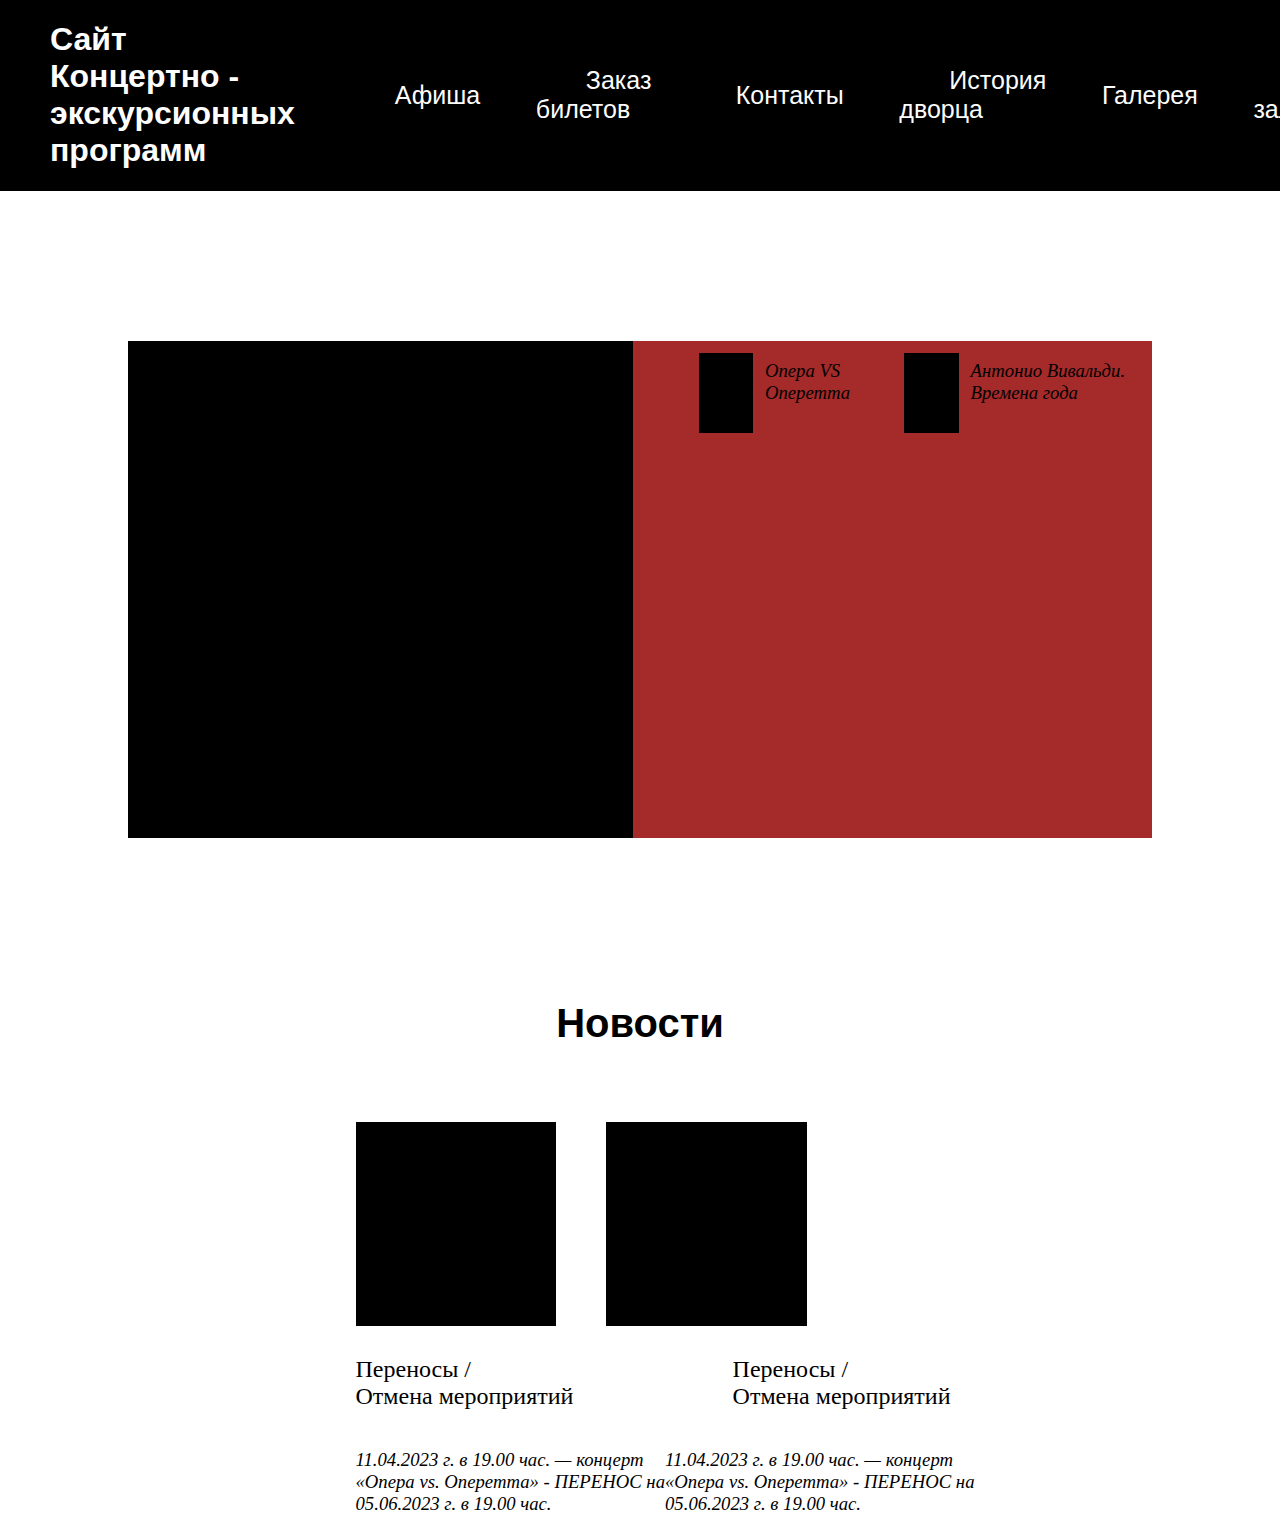
<file: index.html>
<!DOCTYPE html>
<html lang="en">
<head>
    <meta charset="UTF-8">
    <meta name="viewport" content="width=device-width, initial-scale=1.0">
    <title>...</title>
    <link rel="stylesheet" href="style.css">
</head>
<body>
    <div class="page">
        <div class="header" id="head">
            <header id="main-head">
                <span><h1 id="headText">Сайт Концертно - экскурсионных программ</h1></span>
                <span><p><a href="#" class="header-link" id="header-link" onclick="Afisha()">Афиша</a></p></span>
                <p>•</p>
                <span><p><a href="#" class="header-link" id="header-link2" onclick="heandleClick('Заказ билетов')">Заказ билетов</a></p></span>
                <p>•</p>
                <span><p><a href="#" class="header-link" id="header-link3" onclick="heandleClick('Контакты')">Контакты</a></p></span>
                <p>•</p>
                <span><p><a href="#" class="header-link" id="header-link4" onclick="heandleClick('История дворца')">История дворца</a></p></span>
                <p>•</p>
                <span><p><a href="#" class="header-link" id="header-link5" onclick="heandleClick('Галерея')">Галерея</a></p></span>
                <p>•</p>
                <span><p><a href="#" class="header-link" id="header-link6" onclick="heandleClick('Планы залов')">Планы залов</a></p></span>
            </header>
        </div>
        <div class="midle">
            <div class="box" id="mid-box">
                <div class="img" id="img1"></div>
                    <div class="contain1">
                        <div class="img2" id="img2" onclick="opis()"></div>
                        <h3>Опера VS Оперетта</h3>
                    </div>
                    <div class="contain2">
                        <div class="img3" id="img3" onclick="opis(2)"></div>
                    <span><h3>Антонио Вивальди. Времена года</h3></span>
                    </div>
            </div>
        </div>
        <div class="midle2">
            <h1 id="news">Новости</h1>
            <div class="img-contain">
                <div class="img4"></div>
                <div class="img5"></div>
            </div>
            <div class="text-container">
                <h2 class="t1">Переносы /<br>Отмена мероприятий</h2>
                <h2 class="t2">Переносы /<br>Отмена мероприятий</h2>
            </div>
            <div class="pseud-text">
                <h3>11.04.2023 г. в 19.00 час. — концерт<br> «Опера vs. Оперетта» - ПЕРЕНОС на<br> 05.06.2023 г. в 19.00 час.</h3>
                <h3>11.04.2023 г. в 19.00 час. — концерт<br> «Опера vs. Оперетта» - ПЕРЕНОС на<br> 05.06.2023 г. в 19.00 час.</h3>
            </div>
        </div>
    </div>
    <script src="./js/main.js"></script>
</body>
</html>
</file>
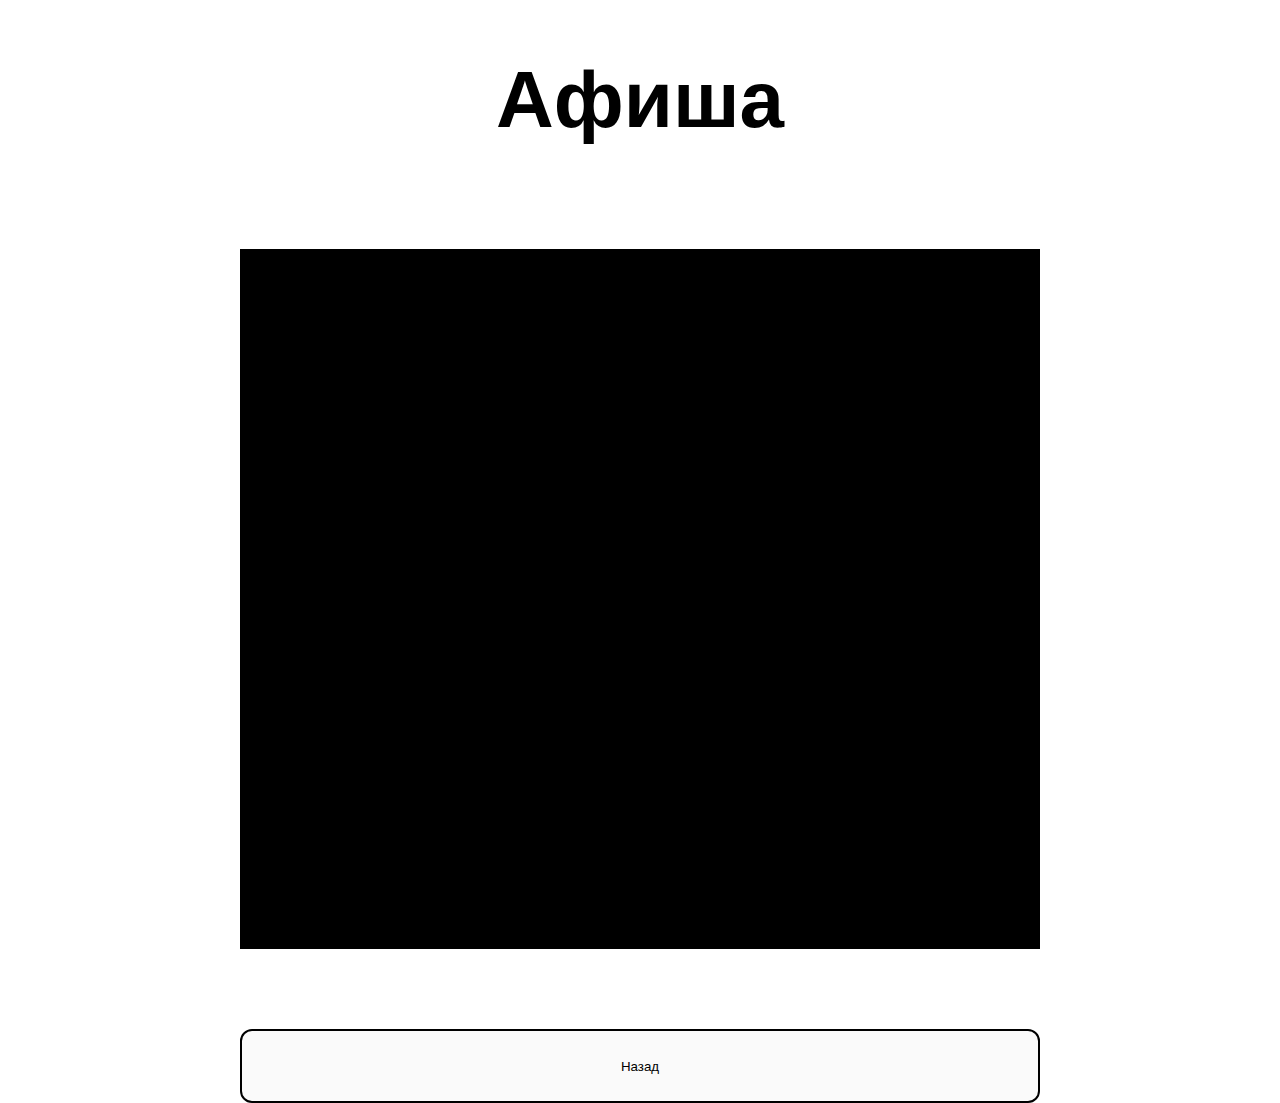
<file: aficha.html>
<!DOCTYPE html>
<html lang="en">
<head>
    <meta charset="UTF-8">
    <meta name="viewport" content="width=device-width, initial-scale=1.0">
    <title>Афиша</title>
    <link rel="stylesheet" href="afisha.css">
</head>
<body>
    <div id="full-container">
        <h1 id="af">Афиша</h1>
        <div class="afish">
            <div class="img" id="img"></div>
        </div>
        <button onclick="hd()" id="back">Назад</button>
    </div>

    <script src="./js/afisha.js"></script>
</body>
</html>
</file>
<file: style.css>
/* Общие стили */
body {
    margin: 0px;
}

/* Стили для экранов шириной меньше 600px */
@media only screen and (max-width: 600px) {
    /* Ваши стили */
    body {
        margin: 0px;
    }

    #main-head {
        display: flex;
        flex-direction: column;
        align-items: center;
        justify-content: center;
        margin-right: 0;
    }

    #headText {
        margin: 20px;
    }

    .header-link {
        margin: 10px;
        font-size: 20px;
    }

    #mid-box {
        margin-top: 50px;
        margin-left: 5%;
        width: 90%;
    }

    #img1 {
        width: 100%;
        margin-right: 0;
    }

    .contain1, .contain2 {
        margin: 0;
    }

    #img2, #img3 {
        width: 60px;
        height: 60px;
        margin: 5px;
    }

    .img4, .img5 {
        width: 90%;
        margin: 20px auto;
    }

    .midle2 {
        margin-top: 50px;
    }

    #news {
        font-size: 30px;
    }

    .t1, .t2 {
        margin: 10px;
    }

    .pseud-text {
        margin-left: 0;
    }
}

/* Стили для экранов шириной от 601px до 1200px */
@media only screen and (min-width: 601px) and (max-width: 1200px) {
    /* Ваши стили */
    body {
        margin: 0px;
    }

    #main-head {
        display: flex;
        justify-content: space-between;
        margin-right: 50px;
        align-items: center;
        font-family: 'Gill Sans', 'Gill Sans MT', Calibri, 'Trebuchet MS', sans-serif;
        background-color: black;
        width: 100%;
    }

    #headText {
        margin-right: 25px;
        margin-left: 25px;
        color: white;
    }

    .header-link {
        font-size: 20px;
        color: rgb(252, 252, 252);
        text-decoration: none;
        transition: 0.5s;
        margin-right: 12px;
        margin-left: 12px;
    }

    .header-link:hover {
        font-size: 23px;
        color: rgb(0, 240, 72);
        text-decoration: none;
        transition: 0.5s;
    }

    #mid-box {
        display: flex;
        width: 90%;
        height: 400px;
        margin-top: 100px;
        margin-left: 5%;
        opacity: 100%;
        background-color: brown;
    }

    #img1 {
        width: 60%;
        height: 400px;
        background-color: black;
        transition: 0.5s;
        margin-right: 12px;
    }

    #img1:hover {
        width: 55%;
        background-color: rgb(153, 0, 255);
        opacity: 50%;
        transition: 0.5s;
    }

    .contain1 {
        display: flex;
        justify-content: center;
        margin-right: 12px;
    }

    .contain2 {
        display: flex;
        justify-content: center;
    }

    #img2 {
        width: 50px;
        height: 50px;
        background-color: black;
        margin-left: 16px;
        margin-top: 12px;
        align-items: center;
        margin-right: 12px;
        margin-top: 12px;
        transition: 0.5s;
    }

    #img3 {
        width: 50px;
        height: 50px;
        background-color: black;
        margin-left: 16px;
        margin-top: 12px;
        align-items: center;
        margin-right: 12px;
        margin-top: 12px;
        transition: 0.5s;
    }

    #img2:hover {
        width: 45px;
        height: 45px;
        background-color: rgb(119, 0, 255);
        margin-left: 16px;
        margin-top: 12px;
        align-items: center;
        margin-right: 12px;
        margin-top: 12px;
        transition: 0.5s;
    }

    #img3:hover {
        width: 45px;
        height: 45px;
        background-color: rgb(119, 0, 255);
        margin-left: 16px;
        margin-top: 12px;
        align-items: center;
        margin-right: 12px;
        margin-top: 12px;
        transition: 0.5s;
    }

    .img4 {
        width: 50%;
        height: 200px;
        background-color: black;
        margin: 20px 0px 20px 0px;
        transition: 0.5s;
        margin-top: 50px;
        margin-left: 50px;
    }

    .img5 {
        width: 50%;
        height: 200px;
        background-color: black;
        margin: 20px 0px 20px 0px;
        margin-top: 50px;
        margin-left: 50px;
    }

    .img4:hover {
        background-color: rgb(240, 10, 10);
        margin: 20px 0px 20px 0px;
        transform: scale(1.1);
        transition: 0.5s;
        margin-top: 50px;
        margin-left: 50px;
    }
    .img5:hover {
        background-color: rgb(240, 10, 10);
        margin: 20px 0px 20px 0px;
        transform: scale(1.1);
        transition: 0.5s;
        margin-top: 50px;
        margin-left: 50px;
    }

    .img-contain {
        display: flex;
    }

    .midle2 {
        display: grid;
        justify-content: center;
        margin-top: 136px;
    }

    #news {
        text-align: center;
        font-size: 30px;
        font-family: sans-serif;
        font-family:Verdana, Geneva, Tahoma, sans-serif;
    }


    .text-container {
        display: flex;
        justify-content: space-between;
    }

    .t1 {
        margin-right: 24px;
        margin-left: 50px;
        font-weight: 250;
    }

    .t2 {
        margin-right: 24px;
        font-weight: 250;
    }

    .pseud-text {
        display: flex;
        justify-content: space-between;
        margin-left: 50px;
    }

    h3 {
        font-weight: 50;
        font-style: oblique;
    }
}

/* Стили для экранов шириной от 1201px до 1920px */
@media only screen and (min-width: 1201px) and (max-width: 1920px) {
    /* Ваши стили */
    body {
        margin: 0px;
    }

    #main-head {
        display: flex;
        justify-content: space-between;
        margin-right: 100px;
        align-items: center;
        font-family: 'Gill Sans', 'Gill Sans MT', Calibri, 'Trebuchet MS', sans-serif;
        background-color: black;
        width: 100%;
    }

    #headText {
        margin-right: 50px;
        margin-left: 50px;
        color: white;
    }

    .header-link {
        font-size: 25px;
        color: rgb(252, 252, 252);
        text-decoration: none;
        transition: 0.5s;
        margin-right: 50px;
        margin-left: 50px;
    }

    .header-link:hover {
        font-size: 28px;
        color: rgb(0, 240, 72);
        text-decoration: none;
        transition: 0.5s;
    }

    #mid-box {
        display: flex;
        width: 80%;
        height: 497px;
        margin-top: 150px;
        margin-left: 10%;
        opacity: 100%;
        background-color: brown;
    }

    #img1 {
        width: 70%;
        height: 497px;
        background-color: black;
        transition: 0.5s;
        margin-right: 50px;
    }

    #img1:hover {
        width: 65%;
        background-color: rgb(153, 0, 255);
        opacity: 50%;
        transition: 0.5s;
    }

    .contain1 {
        display: flex;
        justify-content: center;
        margin-right: 12px;
    }

    .contain2 {
        display: flex;
        justify-content: center;
    }

    #img2 {
        width: 80px;
        height: 80px;
        background-color: black;
        margin-left: 16px;
        margin-top: 12px;
        align-items: center;
        margin-right: 12px;
        margin-top: 12px;
        transition: 0.5s;
    }

    #img3 {
        width: 80px;
        height: 80px;
        background-color: black;
        margin-left: 16px;
        margin-top: 12px;
        align-items: center;
        margin-right: 12px;
        margin-top: 12px;
        transition: 0.5s;
    }

    #img2:hover {
        width: 70px;
        height: 70px;
        background-color: rgb(119, 0, 255);
        margin-left: 16px;
        margin-top: 12px;
        align-items: center;
        margin-right: 12px;
        margin-top: 12px;
        transition: 0.5s;
    }

    #img3:hover {
        width: 70px;
        height: 70px;
        background-color: rgb(119, 0, 255);
        margin-left: 16px;
        margin-top: 12px;
        align-items: center;
        margin-right: 12px;
        margin-top: 12px;
        transition: 0.5s;
    }

    .img4 {
        width: 30%;
        height: 204px;
        background-color: black;
        margin: 10px 0px 10px 0px;
        transition: 0.5s;
        margin-top: 50px;
        margin-left: 50px;
    }

    .img5 {
        width: 30%;
        height: 204px;
        background-color: black;
        margin: 10px 0px 10px 0px;
        margin-top: 50px;
        margin-left: 50px;
    }

    .img4:hover {
        background-color: rgb(240, 10, 10);
        margin: 10px 0px 10px 0px;
        transform: scale(1.25);
        transition: 0.5s;
        margin-top: 50px;
        margin-left: 50px;
    }

    .img5:hover {
        background-color: rgb(240, 10, 10);
        margin: 10px 0px 10px 0px;
        transform: scale(1.25);
        transition: 0.5s;
        margin-top: 50px;
        margin-left: 50px;
    }

    .img-contain {
        display: flex;
    }

    .midle2 {
        display: grid;
        justify-content: center;
        margin-top: 136px;
    }

    #news {
        text-align: center;
        font-size: 40px;
        font-family: sans-serif;
        font-family:Verdana, Geneva, Tahoma, sans-serif;
    }


    .text-container {
        display: flex;
        justify-content: space-between;
    }

    .t1 {
        margin-right: 24px;
        margin-left: 50px;
        font-weight: 250;
    }

    .t2 {
        margin-right: 24px;
        font-weight: 250;
    }

    .pseud-text {
        display: flex;
        justify-content: space-between;
        margin-left: 50px;
    }

    h3 {
        font-weight: 50;
        font-style: oblique;
    }
}

/* Стили для экранов шириной больше 1920px */
@media only screen and (min-width: 1921px) {
    /* Ваши стили */
    body {
        margin: 0px;
    }

    #main-head {
        display: flex;
        justify-content: space-between;
        margin-right: 150px;
        align-items: center;
        font-family: 'Gill Sans', 'Gill Sans MT', Calibri, 'Trebuchet MS', sans-serif;
        background-color: black;
        width: 100%;
    }

    #headText {
        margin-right: 100px;
        margin-left: 100px;
        color: white;
    }

    .header-link {
        font-size: 25px;
        color: rgb(252, 252, 252);
        text-decoration: none;
        transition: 0.5s;
        margin-right: 50px;
        margin-left: 50px;
    }

    .header-link:hover {
        font-size: 28px;
        color: rgb(0, 240, 72);
        text-decoration: none;
        transition: 0.5s;
    }

    #mid-box {
        display: flex;
        width: 1296px;
        height: 497px;
        margin-top: 150px;
        margin-left: 23%;
        opacity: 100%;
        background-color: brown;
    }

    #img1 {
        width: 856px;
        height: 497px;
        background-color: black;
        transition: 0.5s;
        margin-right: 50px;
    }

    #img1:hover {
        width: 800px;
        background-color: rgb(153, 0, 255);
        opacity: 50%;
        transition: 0.5s;
    }

    .contain1 {
        display: flex;
        justify-content: center;
        margin-right: 12px;
    }

    .contain2 {
        display: flex;
        justify-content: center;
    }

    #img2 {
        width: 80px;
        height: 80px;
        background-color: black;
        margin-left: 16px;
        margin-top: 12px;
        align-items: center;
        margin-right: 12px;
        margin-top: 12px;
        transition: 0.5s;
    }

    #img3 {
        width: 80px;
        height: 80px;
        background-color: black;
        margin-left: 16px;
        margin-top: 12px;
        align-items: center;
        margin-right: 12px;
        margin-top: 12px;
        transition: 0.5s;
    }

    #img2:hover {
        width: 70px;
        height: 70px;
        background-color: rgb(119, 0, 255);
        margin-left: 16px;
        margin-top: 12px;
        align-items: center;
        margin-right: 12px;
        margin-top: 12px;
        transition: 0.5s;
    }

    #img3:hover {
        width: 70px;
        height: 70px;
        background-color: rgb(119, 0, 255);
        margin-left: 16px;
        margin-top: 12px;
        align-items: center;
        margin-right: 12px;
        margin-top: 12px;
        transition: 0.5s;
    }

    .img4 {
        width: 306px;
        height: 204px;
        background-color: black;
        margin: 10px 0px 10px 0px;
        transition: 0.5s;
        margin-top: 50px;
        margin-left: 50px;
    }

    .img5 {
        width: 306px;
        height: 204px;
        background-color: black;
        margin: 10px 0px 10px 0px;
        margin-top: 50px;
        margin-left: 50px;
    }

    .img4:hover {
        background-color: rgb(240, 10, 10);
        margin: 10px 0px 10px 0px;
        transform: scale(1.25);
        transition: 0.5s;
        margin-top: 50px;
        margin-left: 50px;
    }
    .img5:hover {
        background-color: rgb(240, 10, 10);
        margin: 10px 0px 10px 0px;
        transform: scale(1.25);
        transition: 0.5s;
        margin-top: 50px;
        margin-left: 50px;
    }

    .img-contain {
        display: flex;
    }

    .midle2 {
        display: grid;
        justify-content: center;
        margin-top: 136px;
    }

    #news {
        text-align: center;
        font-size: 40px;
        font-family: sans-serif;
        font-family:Verdana, Geneva, Tahoma, sans-serif;
    }


    .text-container {
        display: flex;
        justify-content: space-between;
    }

    .t1 {
        margin-right: 24px;
        margin-left: 50px;
        font-weight: 250;
    }

    .t2 {
        margin-right: 24px;
        font-weight: 250;
    }

    .pseud-text {
        display: flex;
        justify-content: space-between;
        margin-left: 50px;
    }

    h3 {
        font-weight: 50;
        font-style: oblique;
    }
}

label {
    font-size: 9px;
    font-family: 'Franklin Gothic Medium', 'Arial Narrow', Arial, sans-serif;
    text-align: center;
    margin-top: 50px;
}
</file>
<file: afisha.css>
body {
    margin: 0px;
}

#full-container {
    display: grid;
    justify-content: center;
}

#af {
    font-size: 80px;
    font-family: 'Trebuchet MS', 'Lucida Sans Unicode', 'Lucida Grande', 'Lucida Sans', Arial, sans-serif;
    transition: 0.4s;
    text-align: center
}

#af:hover {
    font-size: 80px;
    font-family: 'Trebuchet MS', 'Lucida Sans Unicode', 'Lucida Grande', 'Lucida Sans', Arial, sans-serif;
    color: red;
    transition: 0.4s;
    transform: scale(1.25);
}

.img {
    width: 800px;
    height: 700px;
    background-color: black;
    margin-top: 50px;
    margin-bottom: 80px;
    transition: 1.4s;
}

.img:hover {
    width: 800px;
    height: 700px;
    background-color: rgb(111, 0, 255);
    margin-top: 50px;
    margin-bottom: 80px;
    transform: translateX(10px) rotate(360deg) translateY(5px);
    transition: 1.4s;
}

#back {
    height: 74px;
    border: 2px black solid;
    border-radius: 12px;
    background-color: rgb(250, 250, 250);
    color: rgb(0, 0, 0);
    transition: 0.4s;
}
#back:hover {
    height: 74px;
    border: 2px black solid;
    border-radius: 12px;
    background-color: rgb(0, 110, 255);
    color: rgb(255, 255, 255);
    transform: scale(1.1);
    transition: 0.4s;
}
</file>
